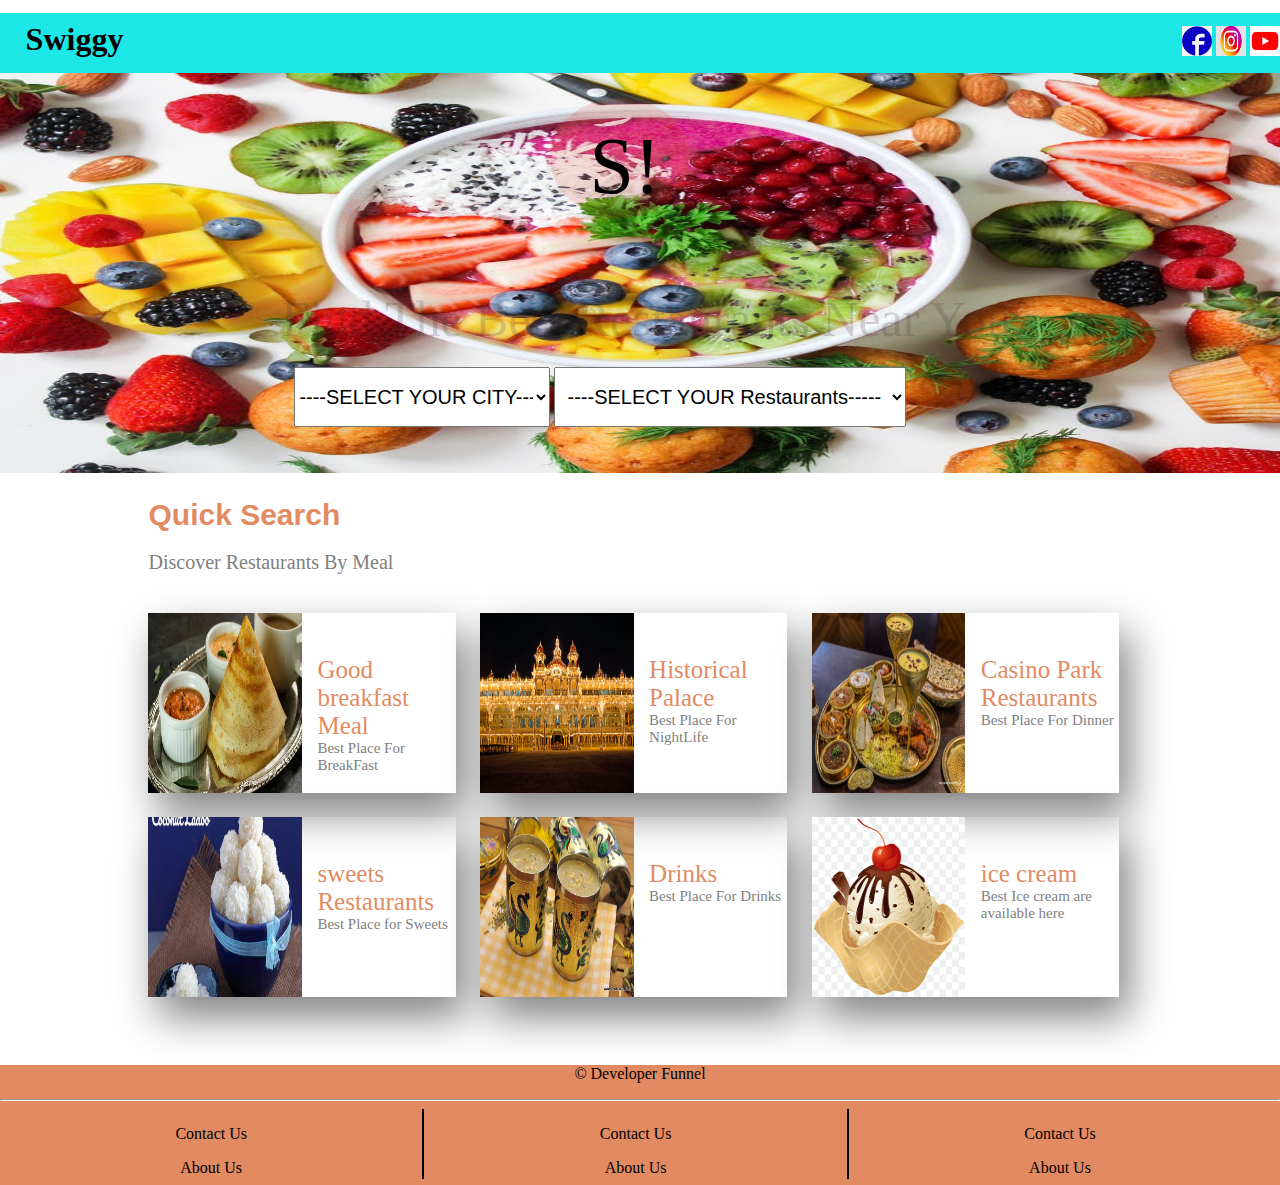
<file: css/project/index.html>
<html>

<head>
    <title>Home Page</title>
    <link rel="stylesheet" href="index.css" />
</head>

<body>
    <div id="header">
        <div id="icon">
            <h1>Swiggy</h1>
        </div>
        <div id="social">
            <a href="https://www.facebook.com/" target="_blank">
                <img src="images/images.jpg" alt="fb" class="slogo" />
            </a>
            <a href="https://www.instagram.com/" target="_blank">
                <img src="images/download.jpg" alt="instagram" class="slogo" />
            </a>
            <a href="https://www.youtube.com/" target="_blank">
                <img src="images/download.png" alt="youtube" class="slogo" />
            </a>
        </div>
    </div>
    <div id="search">
        <div id="logo">
            <span>S!</span>
        </div>
        <div id="heading">
            Find The Best Restaurants Near You
        </div>
        <div class="dropdown">
            <select>
                    <option>----SELECT YOUR CITY-----</option>
                    <option>Mysore</option>
                    <option>Bangalore</option>
                </select>
            <select class="restSelect">
                    <option>----SELECT YOUR Restaurants-----</option>
                    <option>NIC Natural Ice Creams</option>
                    <option>Nityosava</option>
                    <option>Casino park Restaurants</option>
                </select>
        </div>
    </div>
    <div id="quickSearch">
        <span id="quickHeading">Quick Search</span>
        <span id="quickSubHeading">Discover Restaurants By Meal</span>
        <div id="main">
            <div class="tileContainer">
                <div class="tileComponent1">
                    <img src="images/breakfast2.jpg" alt="breakfast" />
                </div>
                <div class="tileComponent2">
                    <div class="componentHeading">
                        <a href="../listing/listing.html">Good breakfast Meal</a>
                    </div>
                    <div class="componentSubHeading">
                        Best Place For BreakFast
                    </div>
                </div>
            </div>
            <div class="tileContainer">
                <div class="tileComponent1">
                    <img src="images/mysorepalace.jpg" alt="nightlife" />
                </div>
                <div class="tileComponent2">
                    <div class="componentHeading">
                        <a href="../listing/listing.html">Historical Palace</a>

                    </div>
                    <div class="componentSubHeading">
                        Best Place For NightLife
                    </div>
                </div>
            </div>
            <div class="tileContainer">
                <div class="tileComponent1">
                    <img src="images/lunch.jpg" alt="lunch" />
                </div>
                <div class="tileComponent2">
                    <div class="componentHeading">
                        <a href="../listing/listing.html">Casino Park Restaurants</a>

                    </div>
                    <div class="componentSubHeading">
                        Best Place For Dinner
                    </div>
                </div>
            </div>
            <div class="tileContainer">
                <div class="tileComponent1">
                    <img src="images/sweets.jpg" alt="sweets" />
                </div>
                <div class="tileComponent2">
                    <div class="componentHeading">
                        <a href="../listing/listing.html">sweets Restaurants</a>

                    </div>
                    <div class="componentSubHeading">
                        Best Place for Sweets
                    </div>
                </div>
            </div>
            <div class="tileContainer">
                <div class="tileComponent1">
                    <img src="images/drinks.jpg" alt="drinks" />
                </div>
                <div class="tileComponent2">
                    <div class="componentHeading">
                        <a href="../listing/listing.html">Drinks</a>

                    </div>
                    <div class="componentSubHeading">
                        Best Place For Drinks
                    </div>
                </div>

            </div>
            <div class="tileContainer">
                <div class="tileComponent1">
                    <img src="images/ice cream.png" alt="mysore" />
                </div>
                <div class="tileComponent2">
                    <div class="componentHeading">
                        <a href="../listing/listing.html">ice cream</a>

                    </div>
                    <div class="componentSubHeading">
                        Best Ice cream are available here
                    </div>
                </div>
            </div>
        </div>
    </div>
    <div id="footer">
        <p id="footText">&copy; Developer Funnel</p>
        <hr/>
        <div class="footDiv">
            <p>Contact Us</p>
            <p>About Us</p>
        </div>
        <div class="footDiv">
            <p>Contact Us</p>
            <p>About Us</p>
        </div>
        <div class="footDiv noBorder">
            <p>Contact Us</p>
            <p>About Us</p>
        </div>
    </div>
</body>

</html>
</file>
<file: css/project/index.css>
body {
    margin: auto
}

a {
    text-decoration: none
}


/*footer CSS*/

#header {
    height: 60px;
    background-color: #1de6e6;
    margin-top: 1%;
}

#icon {
    float: left;
    margin-left: 2%;
    margin-top: -1%;
}

#social {
    float: right;
    margin-top: 1%;
}

.slogo {
    height: 30px;
    width: 30px;
}


/*Search CSS*/

#search {
    height: 400px;
    width: 100%;
    background-image: url('images/pexels-photo-1092730.jpeg');
    background-repeat: no-repeat;
    /* background-size: cover; */
    background-size: 100% 400px;
}

#logo {
    height: 120px;
    width: 140px;
    border-radius: 70%;
    background-color: rgba(224, 63, 28, 0.16);
    margin-left: 43%;
    margin-top: 2%;
    position: absolute;
}

#logo>span {
    margin-left: 28%;
    margin-top: 16%;
    position: absolute;
    font-size: 80px;
}

#heading {
    margin-left: 22%;
    margin-top: 17%;
    position: absolute;
    font-size: 50px;
    color: rgba(62, 34, 46, 0.18);
}

.dropdown {
    height: 50px;
    width: 50%;
    margin-left: 23%;
    margin-top: 23%;
    position: absolute;
}

select {
    height: 60px;
    width: 40%;
    font-size: 20px;
    text-align: center;
}

.restSelect {
    width: 55%;
}


/*QuickSearch CSS*/

#quickSearch {
    width: 80%;
    margin-left: 10%;
    margin-top: 2%;
}

#quickHeading {
    font-size: 30px;
    color: #e28b62;
    display: block;
    font-weight: bold;
    font-family: 'Segoe UI', Tahoma, Geneva, Verdana, sans-serif;
    margin-left: 2%;
}

#quickSubHeading {
    font-size: 20px;
    color: gray;
    display: block;
    line-height: 3;
    margin-left: 2%;
}

.tileContainer {
    width: 30%;
    box-shadow: 10px 20px 40px gray;
    display: inline-block;
    margin-left: 2%;
    margin-top: 2%;
}

.tileComponent1 {
    width: 50%;
    height: 180px;
    float: left;
}

.tileComponent1>img {
    width: 100%;
    height: 180px;
}

.tileComponent2 {
    width: 45%;
    margin-left: 5%;
    margin-top: 14%;
    float: left;
}

.componentHeading>a {
    color: #e28b62;
    font-size: 25px;
}

.componentSubHeading {
    color: gray;
    font-size: 15px;
}


/*footer CSS*/

#footer {
    height: 120px;
    width: 100%;
    margin-top: 5%;
    background-color: #e28b62
}

#footText {
    text-align: center;
}

.footDiv {
    height: 70px;
    width: 33%;
    float: left;
    border-right: 2px solid black;
    text-align: center;
}

.noBorder {
    border: none
}
</file>
